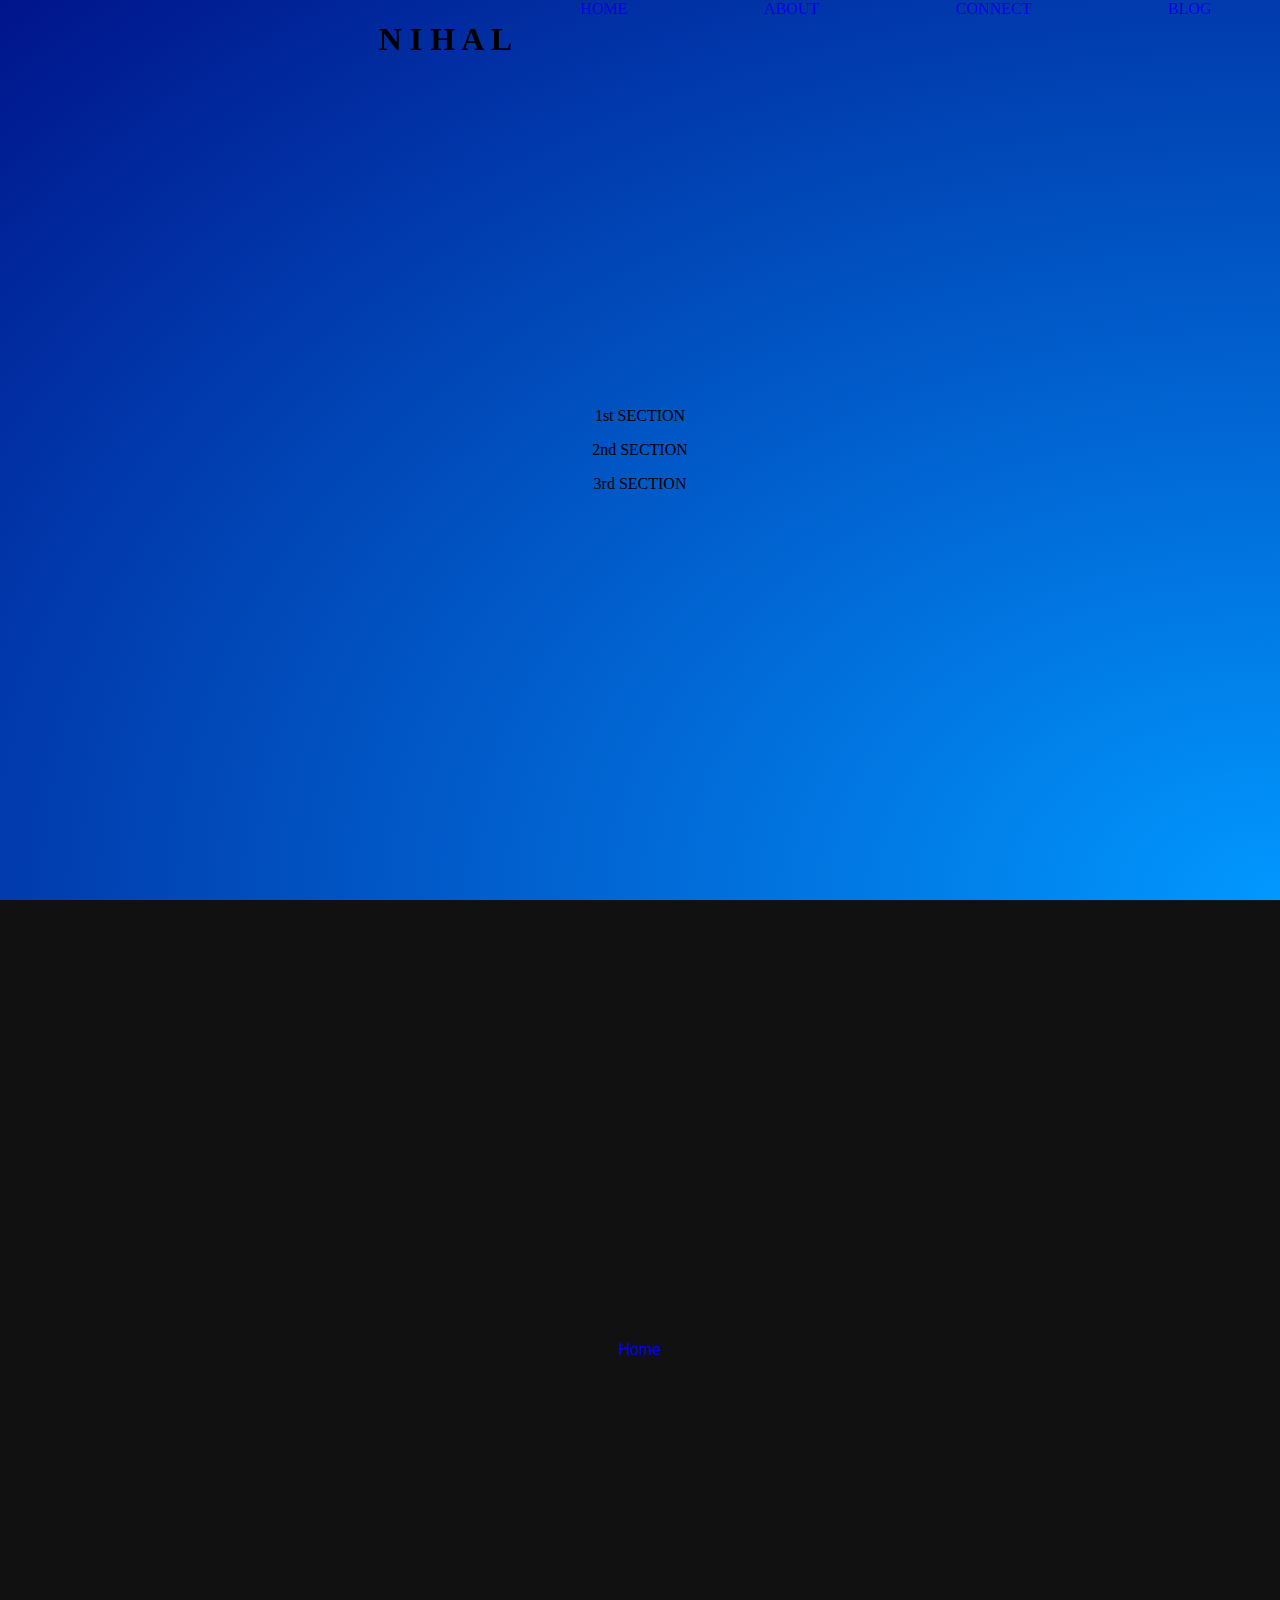
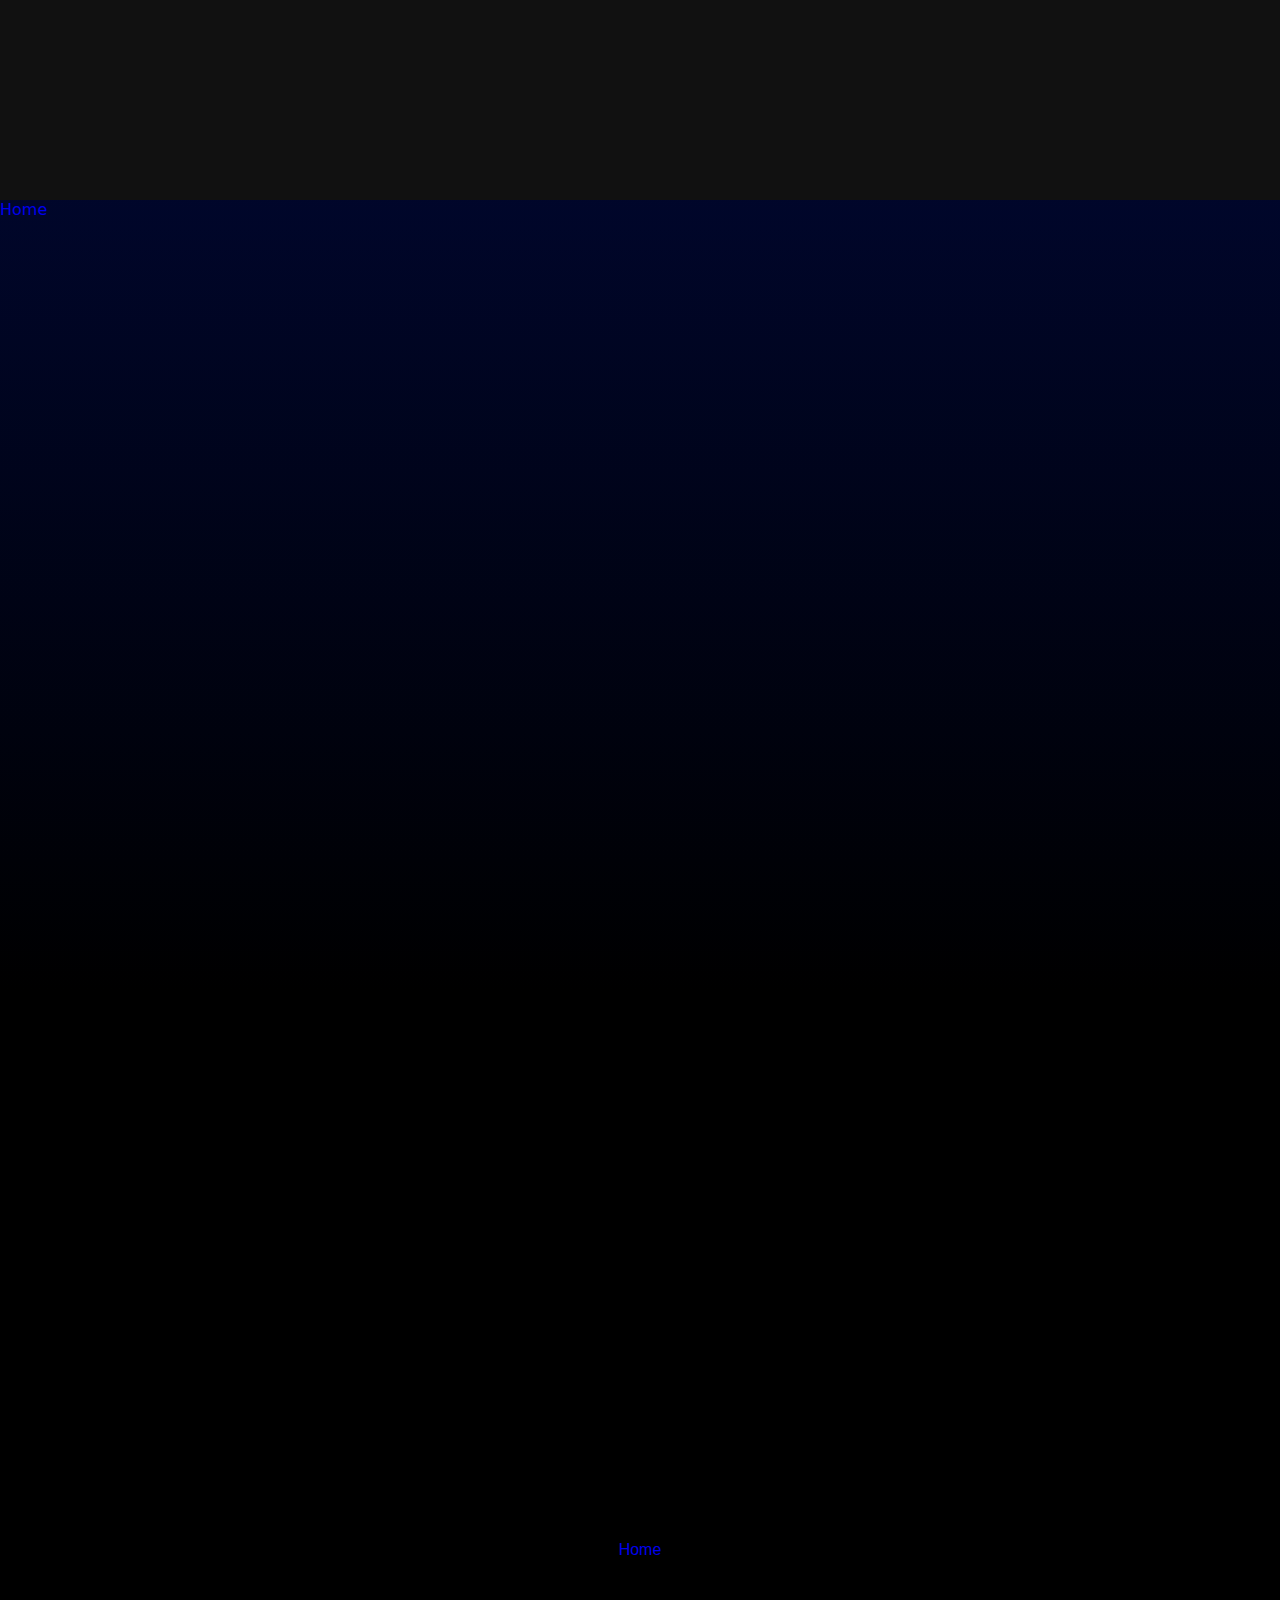
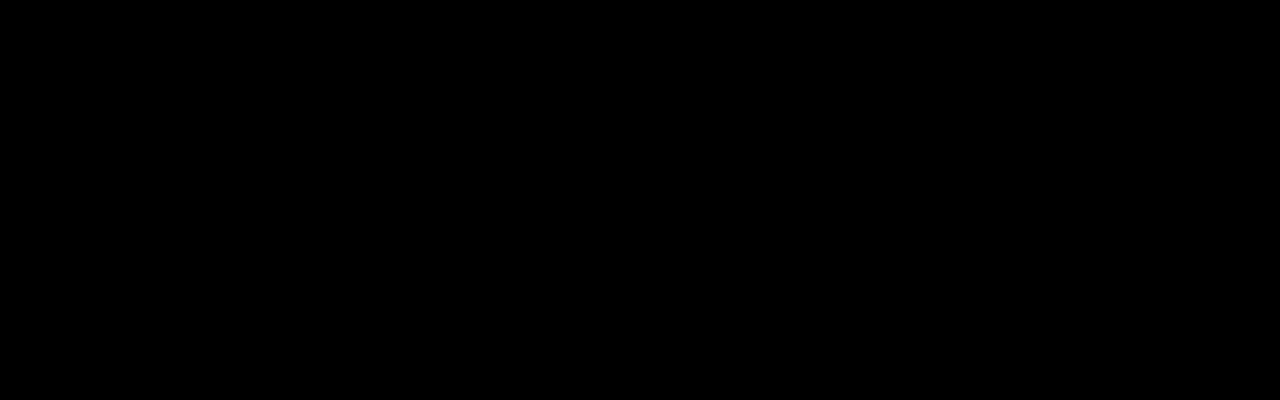
<file: mainmine.html>
<html>

<head>
    <link rel="stylesheet" href="mine.css">
</head>

<body id="home">
    <div class="header">
        <div class="title">
            <h1 align="center">N I H A L</h1>
        </div>
        <div class="menubar">
            <div class="options">
                <a href="#home" class="home">HOME</a>
                <a href="#about" class="about">ABOUT</a>
                <a href="#connect" class="connect">CONNECT</a>
                <a href="#blog" class="blog">BLOG</a>
            </div>
        </div>
    </div>
    <div class="sec1">
        <div class="outerdiv">
            <div class="innerdiv" id="card1">
                <p align="center">1st SECTION</p>
            </div>
            <div class="innerdiv" id="card2">
                <p align="center">2nd SECTION</p>
            </div>
            <div class="innerdiv" id="card3">
                <p align="center">3rd SECTION</p>
            </div>
        </div>
    </div>
    <div class="sec2" id="about">
        <a href="#home">Home</a>
    </div>
    <div class="sec3" id="connect">
        <a href="#home">Home</a>
    </div>
    <div class="sec4" id="blog">
        <a href="#home">Home</a>
    </div>
</body>

</html>
</file>
<file: mine.css>
html {
  scroll-behavior: smooth;
  overflow-x: hidden;

}

body {
  background: #01148B;
  background: linear-gradient(180deg, #01148B 0%, rgba(0, 0, 0, 1) 72%);
  margin: 0%;
}

p.iam {
  font-size: 500%;
  z-index: 1;
  font-weight: bold;
  font-family: Arial, 'Helvetica Neue', Helvetica, sans-serif;
  color: rgb(214, 214, 214);
  margin: 4% auto auto 30%;
}

p.nihal {
  font-size: 2em;
  z-index: 1;
  font-weight: bold;
  letter-spacing: 10px;
  font-family: 'Trebuchet MS', 'Lucida Sans Unicode', 'Lucida Grande', 'Lucida Sans', Arial, sans-serif;
  color: rgb(214, 214, 214);
  margin: 0% auto auto 30.4%;
}

div.header {
  display: flex;
  flex-wrap: nowrap;
  justify-content: flex-end;
  width: 100%;
  height: 10%;
  position: fixed;
  left: 0%;
  right: 0%;
  top: 0%;
  z-index: 5;
}

div.menubar {
  width: 60%;

}

div.options {
  display: flex;
  flex-direction: row;
  flex-wrap: nowrap;
  align-content: space-around;
  justify-content: space-around;
  width: auto;
  height: 100%;

}


a.nav {
  font-size: 100%;
  font-family: 'Franklin Gothic Medium', 'Arial Narrow', Arial, sans-serif;
  color: aliceblue;
  height: 100%;
  width: 500%;
  display: flex;
  flex-direction: row;
  flex-wrap: wrap;
  align-content: space-around;
  justify-content: space-around;
  opacity: 1;
  transition: opacity 1s ease 0s;

}

a.nav:hover {
  opacity: 0.6;
}

a:link {
  text-decoration: none;
}

div.sec1 {
  height: 100%;
  width: 100%;
  margin: 0%;
  display: flex;
  align-content: space-around;
  flex-wrap: wrap;
  justify-content: space-around;
  /* Created with https://www.css-gradient.com */
  background: #0198FF;
  background: -webkit-radial-gradient(bottom right, #0198FF, #01148B);
  background: -moz-radial-gradient(bottom right, #0198FF, #01148b);
  background: radial-gradient(to top left, #0198FF, #01148B);
}


h1.iam {
  color: rgb(225, 226, 228);
  font-family: 'Franklin Gothic Medium', 'Arial Narrow', Arial, sans-serif;
  z-index: 2;
  position: absolute;
  left: 10%;
  top: 25%;
}

text.nihal {
  color: rgb(225, 226, 228);
  font-family: 'Franklin Gothic Medium', 'Arial Narrow', Arial, sans-serif;
  z-index: 2;
  position: absolute;
  left: 9.6%;
  top: 33%;
  font-size: 6em;
}

img.char3d {
  z-index: 1;
  position: relative;
  min-width: 25%;
  width: 25%;
  height: auto;
  margin: 10px;
  right: 45%;
  top: 0%;
}

img.office {
  z-index: 0;
  position: absolute;
  min-width: 60%;
  width: 60%;
  height: auto;
  margin: 10px;
  right: 0%;
  left: 42%;
  top: -10%;
  overflow-x: hidden;
  overflow-y: hidden;
  filter: drop-shadow(6px 2px 5px #0202277e);
}

div.container {
  z-index: 1;
  backdrop-filter: blur(9px) saturate(180%);
  -webkit-backdrop-filter: blur(16px) saturate(180%);
  background-color: rgba(255, 255, 255, 0.03);
  border-radius: 12px;
  border: 1px solid rgba(209, 213, 219, 0.26);
  position: absolute;
  width: 50%;
  height: 65%;
  right: 45%;
  top: 20%;
}

div.sec2 {
  height: 100%;
  font-family: 'Franklin Gothic Medium', 'Arial Narrow', Arial, sans-serif;
  color: white;
  display: flex;
  align-content: space-around;
  flex-wrap: wrap;
  justify-content: space-around;
  margin: 0%;
  width: 100%;
  background: rgb(17, 17, 17);
}

q.about {
  text-align: center;
  width: 70%;
  font-family: 'Helvetica';
  letter-spacing: 1px;
  word-spacing: 5px;
  color: #c8d600;
}

div.sec3 {
  height: 100%;
  font-family: system-ui, -apple-system, BlinkMacSystemFont, 'Segoe UI', Roboto, Oxygen, Ubuntu, Cantarell, 'Open Sans', 'Helvetica Neue', sans-serif;
  color: white;

  margin: 0%;
  width: 100%;
}

div.accounts {
  width: 100%;
  height: 50%;
  z-index: 1;
  padding-top: 12%;
  display: flex;
  justify-content: space-around;
}

div.insta {
  background-image: linear-gradient(180deg, #673bce 0%, rgba(255, 4, 180, 0.87) 72%);
  height: 90%;
  width: 100%;
  border-radius: 10px;
  backdrop-filter: blur(30px) saturate(180%);
}

div.snap {
  background-image: linear-gradient(120deg, #fffb00 0%, rgba(255, 217, 4, 0.808) 72%);
  height: 90%;
  width: 100%;
  border-radius: 10px;
  backdrop-filter: blur(30px) saturate(180%);
}

div.twitter {
  background-image: linear-gradient(180deg, #2679e6 0%, rgba(17, 80, 253, 0.87) 72%);
  height: 90%;
  width: 100%;
  border-radius: 10px;
  backdrop-filter: blur(30px) saturate(180%);
}

div.github {
  background-image: linear-gradient(180deg, #1e1f1c 0%, rgba(37, 39, 33, 0.87) 72%);
  height: 90%;
  width: 100%;
  border-radius: 10px;
  backdrop-filter: blur(30px) saturate(180%);
}
a.social {
  height: 90%;
  width: 20%;
  border-radius: 10px;
}
div.acnames {
  position: absolute;
  width: 100%;
  height
  top: 10px;
}

span.ignihal {
  width: 20%;
  position: absolute;
  left: 10%;

}

span.scnihal {
  width: 20%;
  position: absolute;
  left: 35%;

}

span.twnihal {
  width: 20%;
  position: absolute;
  left: 60%;

}

span.gitnihal {
  width: 20%;
  position: absolute;
  left: 84%;

}

div.sec4 {
  height: 100%;
  font-family: 'Franklin Gothic Medium', 'Arial Narrow', Arial, sans-serif;
  color: white;
  display: flex;
  align-content: space-around;
  flex-wrap: wrap;
  justify-content: space-around;
  margin: 0%;
  width: 100%;
}

@media screen and (max-width:600px) {
  div.container {
    width: 90%;
    height: 30%;
    right: 5%;
    top: 20%;
    visibility: hidden;
  }

  img.office {
    width: 100%;
    top: 20%;
    left: -3%;
  }

  a.nav {
    font-size: 50%;
  }

  div.header {
    height: 5%;
  }

  h1.iam {
    top: 6%;
    left: 10.4%;
  }

  text.nihal {
    top: 13%;
  }
}
</file>
